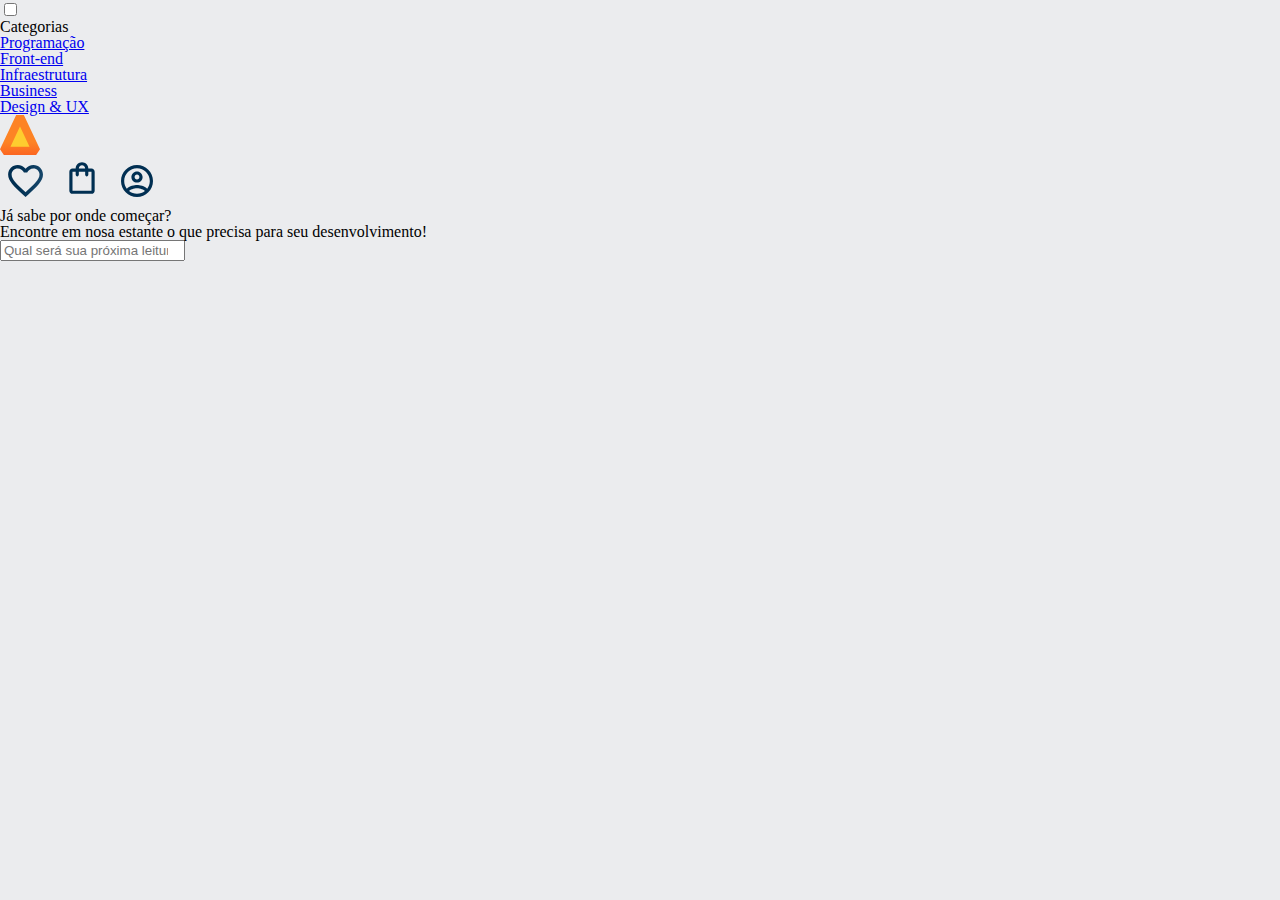
<file: index.html>
<DOCTYPE html>
    <html>
        <head>
            <meta charset= "UTF-8">
            <meta name="viewport" ::content="width-device-width, initial-skale=1.0">
            <title>AluraBooks</title>
            <link rel="stylesheet" href="styles.css">
            <link rel="preconnect" href="https://fonts.googleapis.com">
            <link rel="preconnect" href="https:/fonts.gstatic.com" crossorigin>
            <link href="https: //Fonts.googleapis.com/css2?family=Poppins:wght@200;400;500;700&display=swap" rel="stylesheet">
         <link rel="stylesheet" href="reset.css">
        </head>
        <body>
            <header class="cabeçalho">
                <div class="container">
                <input type="checkbox" id="menu" class="container__botao">
                <label for="menu">
                    <span class="cabeçalho_menu-hamburguer container_imagem"></span> 
                </label>
                <ul class="lista-menu">
                    <li class="lista-menu__titulo">Categorias</li>
                    <li class="lista-menu__item">
                        <a href="#" class="lista-menu__link">Programação</a>
                    </li>
                    <li class="lista-menu__item">
                        <a href="#" class="lista-menu__link">Front-end</a>
                    </li>
                    <li class="lista-menu__item">
                        <a href="#" class="lista-menu__link">Infraestrutura</a>
                    </li>
                    <li class="lista-menu__item">
                        <a href="#" class="lista-menu__link">Business</a>

                    </li>
                    <li class="lista-menu__item">
                        <a href="#" class="lista-menu__link">Design & UX</a>
                    </li>
                    </ul>

            <img src="img/Logo (1).svg" alt="Logo da AluraBooks" class="container_imagem">
                </div>
                <div class="container">
            <a href="#"><img src="img/Favoritos.svg" alt="Meus Favoritos" class="container_imagem"></a>
            <a href="#"><img src="img/Compras.svg" alt="Carrinhos de Compras" class="container_imagem"></a>
            <a href="#"><img src="img/Usuario.svg" alt="Meu Perfil" class="container_imagem"></a>
            </div>
        </header>
        <section class="banner">
                    <h2 class="banner__titulo">Já sabe por onde começar?</h2>
                    <p class="banner__texto">Encontre em nosa estante o que precisa para seu desenvolvimento!</p>
                    <input type="search" class="banner__pesquisa"
        placeholder="Qual será sua próxima leitura?">
        </section>
        </body>
    </html>
</file>
<file: styles.css>
:root {
    --cor-de-fundo: #EBECEE;
    --branco: #FFFFFF;
    --laranja: #EB9B00;
}

body {
    background-color: var(--cor-de-fundo);
    font-family: var(--fonte-principal);
    font-size: 16px;
    font-weight: 400;

}

{
background-color: white;
}

:root {
    --cor-de-fundo: #EBECEE;
    --branco:#FFFFFF;
    --laranja: var(--laranja)
    --azul-degrade: linear-gradient(97.54deg, #002F52 35.49%, #326589 165.37%)
    --fonte-principal: "Poppins";
}

@import url("styles/header.css");
@import url(styles/banner.css/);

@import url("styles/header.css");
@import url("styles/banner.css");
@import url("styles/carrosel.css");
</file>
